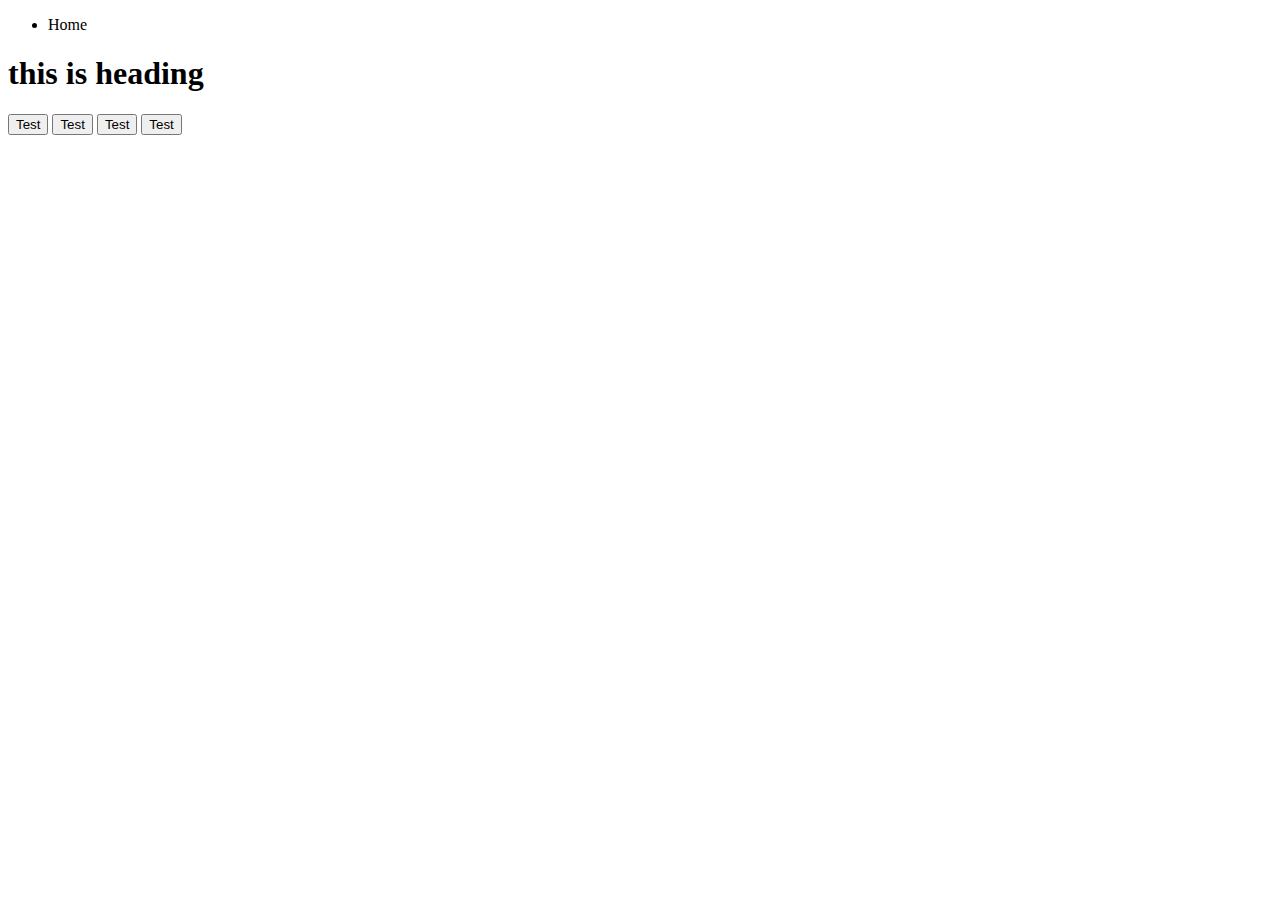
<file: index copy.html>
<!DOCTYPE html>
<html lang="en">

    <head>
        <meta charset="UTF-8">
        <meta http-equiv="X-UA-Compatible" content="IE=edge">
        <meta name="viewport" content="width=device-width, initial-scale=1.0">
        <title>Vite </title>
        <link href="./input.css" rel="stylesheet" />
    </head>

    <body>

        <nav
            class=" m  sm:bg-cyan-400 hover:text-black hover:bg-green-400 lg:bg-[tomato] p-[100px] text-9xl font-bold text-white ">
            <ul>
                <li> Home </li>
            </ul>
        </nav>

        <h1 class=" text-10xl"> this is heading </h1>

        <button class=" btn "> Test </button>
        <button class=" btn "> Test </button>
        <button class=" btn "> Test </button>
        <button class=" btn "> Test </button>

    </body>

</html>
</file>
<file: input.css>
@tailwind base;
@tailwind components;
@tailwind utilities;

.btn{
    @apply hover:bg-slate-400 bg-slate-800 rounded-lg py-2 px-8 text-white font-bold m-5
}
@tailwind base;
@tailwind components;
@tailwind utilities;


@layer components{
    body{
        @apply 
        text-sm leading-6 text-[#808080]
        scroll-smooth transition-all duration-1000;
    }
    
    /*  Comman Css */
    .section__wrapper{
        @apply pt-12 md:pt-20 lg:pt-16 xl:pt-32;
    }
    .container{
        @apply px-4 font-sans;
    }
    .years, .collection, .fashion__brand, .testimonial__card__wrapper{
        @apply max-w-6xl mx-auto;
    }
    .black___btn{
        @apply 
        uppercase text-xs
      text-white bg-[#232323] hover:bg-white hover:text-[#232323]
        border-2 border-transparent hover:border-black
        py-1 px-4 inline-block;
    }
    .service__card .fa-bag-shopping, .fa-umbrella, .fa-gift, .fa-star{
        @apply text-[#f57250] text-xl sm:text-2xl lg:text-3xl;
    }

    /* Hero Section Css */
    header{
        @apply h-[376px] md:h-[405px] lg:h-[486px] relative;
    }
    .hero__bg{
        @apply w-full h-full bg-no-repeat bg-cover;
        background-image: url('https://hongo.b-cdn.net/wp-content/uploads/2019/05/our-brands-img-18.jpg');
        background-position: 50% 0%;
    }
    .hero__overlay{
        @apply 
        w-full h-full 
      bg-[#232323] opacity-80 
        absolute top-0 left-0 right-0 bottom-0;
    }
    .hero__content{
        @apply 
        pt-[72px] lg:pt-16
        flex flex-col-reverse lg:gap-5 
        absolute top-2/4 left-2/4 -translate-x-2/4 -translate-y-2/4 ;
    }
    .hero__title{
        @apply 
        mt-4 lg:mt-0
        text-3xl md:text-[45px] font-semibold text-white md:tracking-tighter text-center;
    }
    .hero__subTitle{
        @apply
        py-1.5 
        w-56 mx-auto
        text-xs leading-[10px] text-center tracking-tighter text-white bg-[#f57250];
    }

    /* Section Css */
    .section__header{
        @apply flex flex-col-reverse gap-3 lg:gap-5;
    }
    .section__title{
        @apply 
        text-xl md:text-2xl text-center font-medium text-[#232323] sm:w-8/12 lg:w-2/4 mx-auto;
    }
    .section__uniqueText-1{
        @apply 
        relative
        text-sm text-center font-semibold text-[#f57250] 
        before:w-4 before:h-px before:absolute before:content-[''] before:top-2.5 before:left-2.5 sm:before:left-48 before:md:left-[260px] before:lg:left-[380px] before:xl:left-[510px] before:inline-block before:bg-[#f57250]
        after:w-4 after:h-px after:absolute after:top-2.5 after:right-0 sm:after:right-48 after:md:right-[260px] after:lg:right-[380px] after:xl:right-[510px] after:inline-block after:bg-[#f57250];
    }
    .section__uniqueText-2{
        @apply text-xs text-center lg:text-left font-semibold text-[#f57250] mb-1.5;
    }
    .sub__title{
        @apply text-sm font-medium text-[#232323];
    }


    /*  History Services Css  */
    .history__image__grid{
        @apply 
        grid
        grid-cols-2 sm:grid-rows-2 gap-4 2xl:gap-10
        md:grid-cols-4 md:grid-rows-1
        px-4 xl:pt-24 
        ;
    }
    .history__image__wrapper{
        @apply overflow-hidden;
    }
    .history .section__uniqueText-1{
        @apply
        before:left-5 after:right-5 sm:before:left-44 sm:after:right-44 md:before:left-60 md:after:right-60 lg:before:left-[360px] lg:after:right-[360px] xl:before:left-[490px] xl:after:right-[490px];
    }
    .services{
        @apply 
        container mx-auto 
        grid grid-cols-1 lg:grid-cols-3 gap-5 xl:gap-8
        py-12 md:py-20 lg:py-16 xl:py-32 ;
    }
    .services__header{
        @apply lg:w-3/4 mx-auto;
    }
    .services__header .section__uniqueText-2{
        @apply text-center lg:text-left;
    }
    .services__header .comman__text{
        @apply lg:text-left ;
    }
    .services__card__wrapper{
        @apply grid sm:grid-cols-2 gap-5 sm:gap-8 md:gap-14 mt-7;
    }
    .service__card{
        @apply flex items-start gap-5 md:gap-8;
    }
    .services .section__title{
        @apply sm:w-11/12 sm:mx-auto md:w-7/12 lg:w-full lg:text-left mb-5;
    }
    .services__header p{
        @apply text-center lg:text-left md:w-10/12 mx-auto lg:w-full;
    }
    .service__card p{
        @apply 
        lg:text-left
        sm:w-10/12 xl:w-3/4;
    }
    .service__card__title{
        @apply 
        mb-1
        text-[13px] text-[#232323] font-medium;
    }

    /* parallax Css */
    .parallax__1{
        @apply 
        relative py-80 sm:py-60 md:py-80
        bg-fixed bg-center bg-cover;
        background-image: url('https://hongo.b-cdn.net/wp-content/uploads/2019/05/fashion-about-classic-para-bg-1.jpg?id=33678');
    }
    .parallax__1__overlay{
        @apply absolute top-0 left-0 bg-black opacity-60 w-full h-full;
    }
    .parallax__content__wrapper{
        @apply
        bg-white text-center opacity-95
        w-[95%] md:w-10/12 lg:w-8/12 xl:max-w-3xl mx-auto
        py-7 sm:px-5 sm:p-16 md:py-16 
        rounded-lg absolute top-2/4 left-2/4 -translate-x-2/4 -translate-y-2/4;
    }
    .parallax__1 .section__title{
        @apply 
        sm:w-11/12 md:w-10/12 lg:w-9/12 
        mx-auto mb-5 mt-2.5;
    }
    .parallax__1 p{
        @apply w-11/12 md:w-11/12 lg:w-10/12 mx-auto text-center;
    }
    .parallax__content__wrapper .section__uniqueText-1{
        @apply md:w-11/12 mx-auto;
    }
    .parallax__content__wrapper .section__uniqueText-1{
        @apply 
        before:top-2/4 after:top-2/4 
        before:-left-2.5 after:-right-2.5
        sm:before:left-24 sm:after:right-24
        md:before:left-28 md:after:right-28
        lg:before:left-32 lg:after:right-32
        xl:before:left-44 xl:after:right-44 ;
    }
    .parallax__content__wrapper .black___btn{
        @apply mt-5 px-5 py-1.5;
    }

    .years{
        @apply grid grid-cols-1 sm:grid-cols-2 md:grid-cols-3 gap-y-7 sm:gap-5;
    }
    .year__card{
        @apply text-center px-4;
    }
    .year__card__black__round{
        @apply 
        w-[90px] h-[90px] mx-auto 
        border-2 border-transparent
        flex justify-center items-center
      bg-[#242424] group-hover:bg-white group-hover:border-[#242424]
        duration-700 rounded-full mb-2.5 sm:mb-8;
    }
    .year__card__title{
        @apply text-white font-bold text-lg group-hover:text-[#242424];
    }
    .year__card p{
        @apply  md:w-full lg:w-3/4 mx-auto;
    }

    /* Image__grid__2 Css */
    .image__grid__2{
        @apply grid grid-cols-2 md:grid-cols-3 gap-4 mt-2.5 px-4;
    }

    /* collection Css */
    .collection{
        @apply 
        grid grid-cols-1 md:grid-cols-3 gap-5 
        py-12 md:py-20 lg:py-16 xl:py-32 px-4 lg:px-12;
    }
    .collection__card__header{
        @apply flex items-center gap-4;
    }
    .collection__header__divider{
        @apply w-px h-6 bg-[#e2e2e2];
    }
    .collection .section__uniqueText-2{
        @apply text-3xl;
    }
    .collection__card .collection__card__description{
        @apply text-[13px] lg:w-3/4 mt-4;
    }

    .parallax-2{ 
        @apply
        relative
        py-48  sm:py-60 
        bg-center bg-cover bg-no-repeat bg-fixed;
        background-image: url('https://hongo.b-cdn.net/wp-content/uploads/2019/05/fashion-about-classic-bg.jpg?id=32895');
    }
    .parallax__2__overlay{
        @apply
        w-full h-full 
        absolute top-0 left-0 right-0 
        bg-[#232323] opacity-80;
    }
    .parallax__2__title{
        @apply 
        text-5xl sm:text-8xl text-white font-bold uppercase
        absolute top-2/4 left-2/4 -translate-x-2/4 -translate-y-2/4;
    }

    /* Fashion Brand Css */

    .fashion__brand{
        @apply 
        px-4
        py-12 md:py-20 lg:py-16 xl:py-32
        grid grid-cols-1 md:grid-cols-2 lg:gap-x-10 xl:gap-x-24;
    }
    .fashion__brand__content{
        @apply pt-5 sm:py-8 md:px-6 xl:px-14 ;
    }
    .fashion__brand .fashion__brand__content{
        @apply text-left;
    }
    .fashion__brand__content .section__title{
        @apply w-full text-left my-2.5 ;
    }
    .fashion__brand__content .section__uniqueText-2{
        @apply text-xs before:w-0 after:w-0 text-left;
    }
    .fashion__brand__content p{
        @apply my-4;
    }
    .fashion__brand__content .black___btn{
        @apply mt-2.5 tracking-tight ;
    }

    .testimonial{
        @apply 
        bg-[#F7F7F7] px-4 
        py-12 md:py-20 lg:py-16 xl:py-32;
    }
    .testimonial__content{
        @apply py-6 text-center bg-white;
    }
    .testimonial__card__wrapper{
        @apply grid grid-cols-2 md:grid-cols-4 gap-5;
    }
    .testimonial__card__header{
        @apply relative overflow-hidden;
    }
    .testimonial__overlay{
        @apply  
        w-full h-full 
        group-hover:bottom-0
        absolute left-0 -bottom-full 
        bg-[#f57250] opacity-90 duration-300;
    }
    .testimonial__card__title{
        @apply text-xs font-medium text-[#232323];
    }
    .testimonial__card__subTitle{
        @apply text-[11px] text-[#808080];
    }
    .testimonial__social__link{
        @apply text-white flex gap-x-5 justify-center items-center h-full;
    }

    .partners{
        @apply 
        max-w-4xl mx-auto
        py-12 md:py-20 lg:py-16 xl:py-32 px-4 sm:px-16 lg:px-7 2xl:px-28;
    }
    .partner__img__overlay{
        @apply w-full h-full absolute top-0 left-0 bg-gray-100 group-hover:block hidden opacity-20;
    }
    .partner__link{
        @apply relative;
    }
}
</file>
